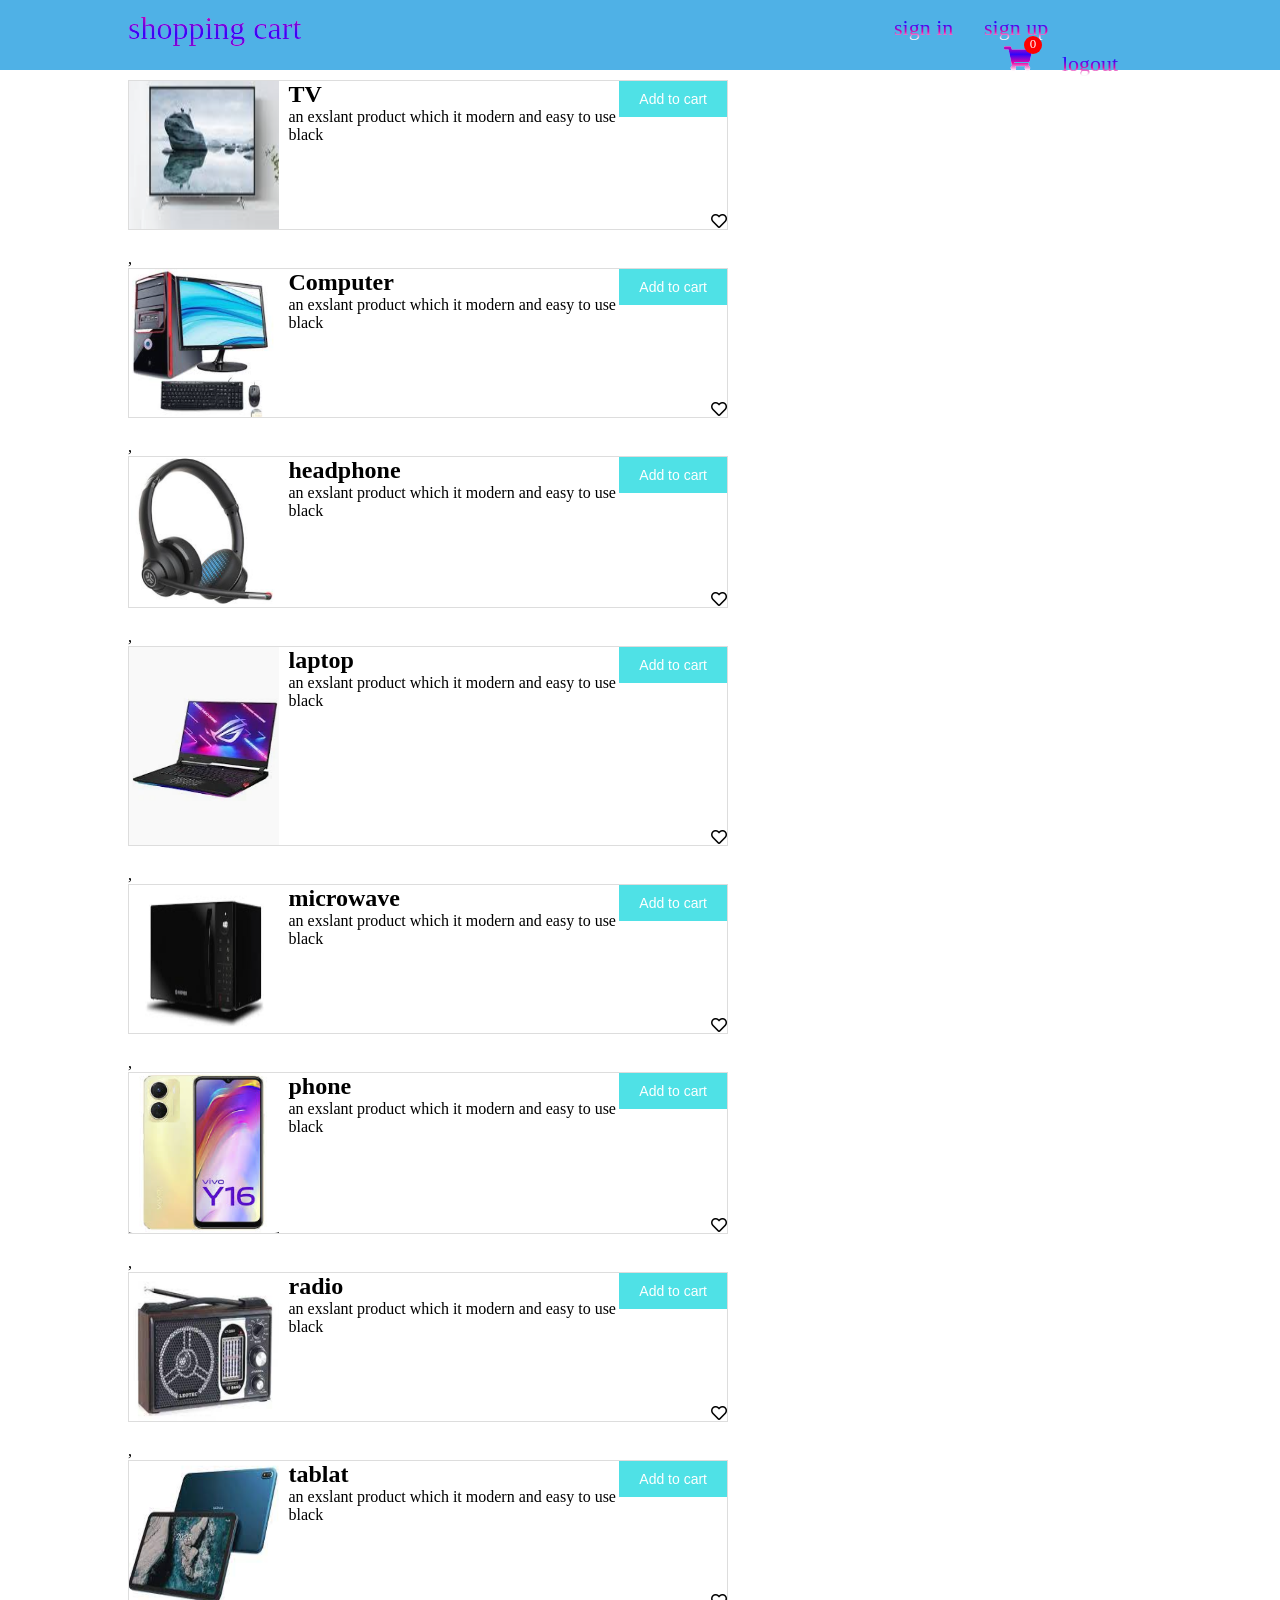
<file: index.html>
<!DOCTYPE html>
<html lang="en">
<head>
    <meta charset="UTF-8">
    <meta name="viewport" content="width=device-width, initial-scale=1.0">
    <title>mean page</title>
    <!-- <link href="https://cdn.jsdelivr.net/npm/bootstrap@5.3.2/dist/css/bootstrap.min.css" rel="stylesheet"> -->
    <link rel="stylesheet" href="css/style.css" />
    <link rel="stylesheet" href="css/all.css" />
</head>
<body>
    <header>
        <div class="container">
            <div class="header-content">
                <a href="index.html" class="brand">shopping cart</a>

                <nav>
                    <ul id="links">
                        <li><a href="login.html">sign in</a></li>
                        <li><a href="register.html">sign up</a></li>
                    </ul>
                    <ul id="user_info">
                        <li><a href="#" id="user"></a></li>
                        <li class="shopping_cart">
                            <i class="fas fa-shopping-cart"></i>
                            <span class="badge"></span>
                            <div class="carts_product">
                               <div ></div> 
                               <a href="cartproducts.html">view all product</a>
                            </div>
                        </li>
                        <li><a href="#" id="logout">logout</a></li>
                    </ul>
                </nav>
            </div>
        </div>

    </header>

    <section class="Home">
      <div class="container">
        <div class="products">

            <div class="product_item">
                <img src="image/TV.PNG" alt="TV" class="product_item_img">
                <div class="product_item_description">
                    <h2>TV</h2>
                    <p>Television (TV) is a ubiquitous electronic device that revolutionized entertainment</p>
                    <span>color:black</span>
                </div>
                <div class="prouduct_item_action">
                    <button class="add_to_cart">Add to cart</button>
                    <i class="far fa-heart fav"></i>

                </div>
            </div>
          

        </div>
      </div>
        
    </section>

    <script src="https://cdn.jsdelivr.net/npm/jquery@3.5.1/dist/jquery.slim.min.js"></script>
    <script src="https://cdn.jsdelivr.net/npm/popper.js@1.16.1/dist/umd/popper.min.js"></script>
    <script src="https://cdn.jsdelivr.net/npm/bootstrap@4.6.1/dist/js/bootstrap.bundle.min.js"></script>
    <script src="js/script.js"></script> 

    
</body>
</html>
</file>
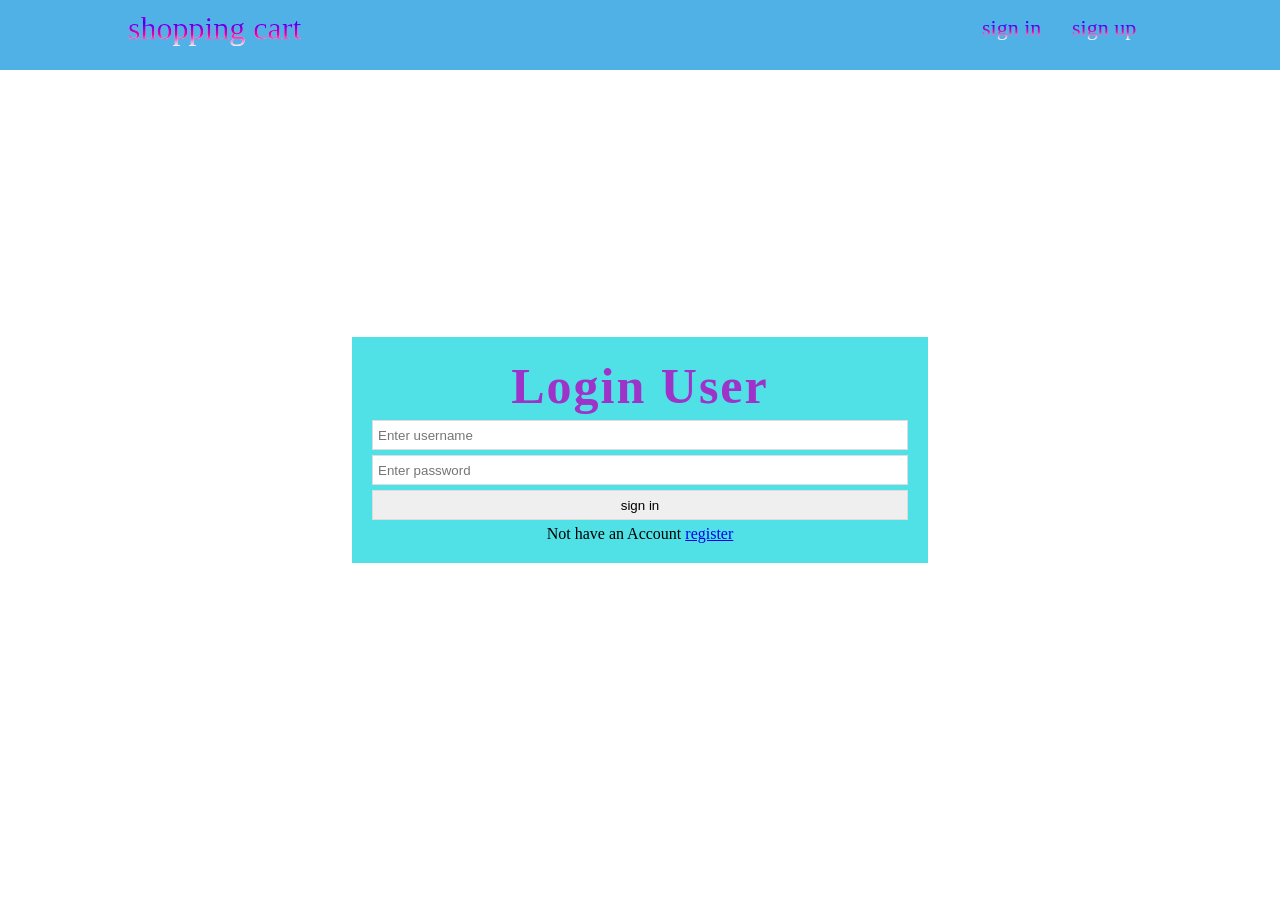
<file: login.html>
<!DOCTYPE html>
<html lang="en">
<head>
    <meta charset="UTF-8">
    <meta name="viewport" content="width=device-width, initial-scale=1.0">
    <title>login</title>
    <link rel="stylesheet" href="css/style.css" />
    <link rel="stylesheet" href="css/all.css" />
    <!-- <link href="https://cdn.jsdelivr.net/npm/bootstrap@5.3.2/dist/css/bootstrap.min.css" rel="stylesheet"> -->
</head>
<body>
    <header>
        <div class="container">
            <div class="header-content">
                <a href="index.html" class="brand">shopping cart</a>

                <nav>
                    <ul id="link">
                        <li><a href="login.html">sign in</a></li>
                        <li><a href="register.html">sign up</a></li>
                    </ul>
                </nav>
            </div>
        </div>

    </header>

    <section class="section-form">
        <h2>Login User</h2>
        <form>
            <input type="text" placeholder="Enter username" id="username">
            <input type="password" placeholder="Enter password" id="password">
            <input type="submit" value="sign in" id="sign_in">
            Not have an Account
            <a href="register.html">register</a>
        </form>
    </section>
    <script src="https://cdn.jsdelivr.net/npm/jquery@3.5.1/dist/jquery.slim.min.js"></script>
    <script src="https://cdn.jsdelivr.net/npm/popper.js@1.16.1/dist/umd/popper.min.js"></script>
    <script src="https://cdn.jsdelivr.net/npm/bootstrap@4.6.1/dist/js/bootstrap.bundle.min.js"></script>
    <script src="js/login.js"></script>
</body>
</html>
</file>
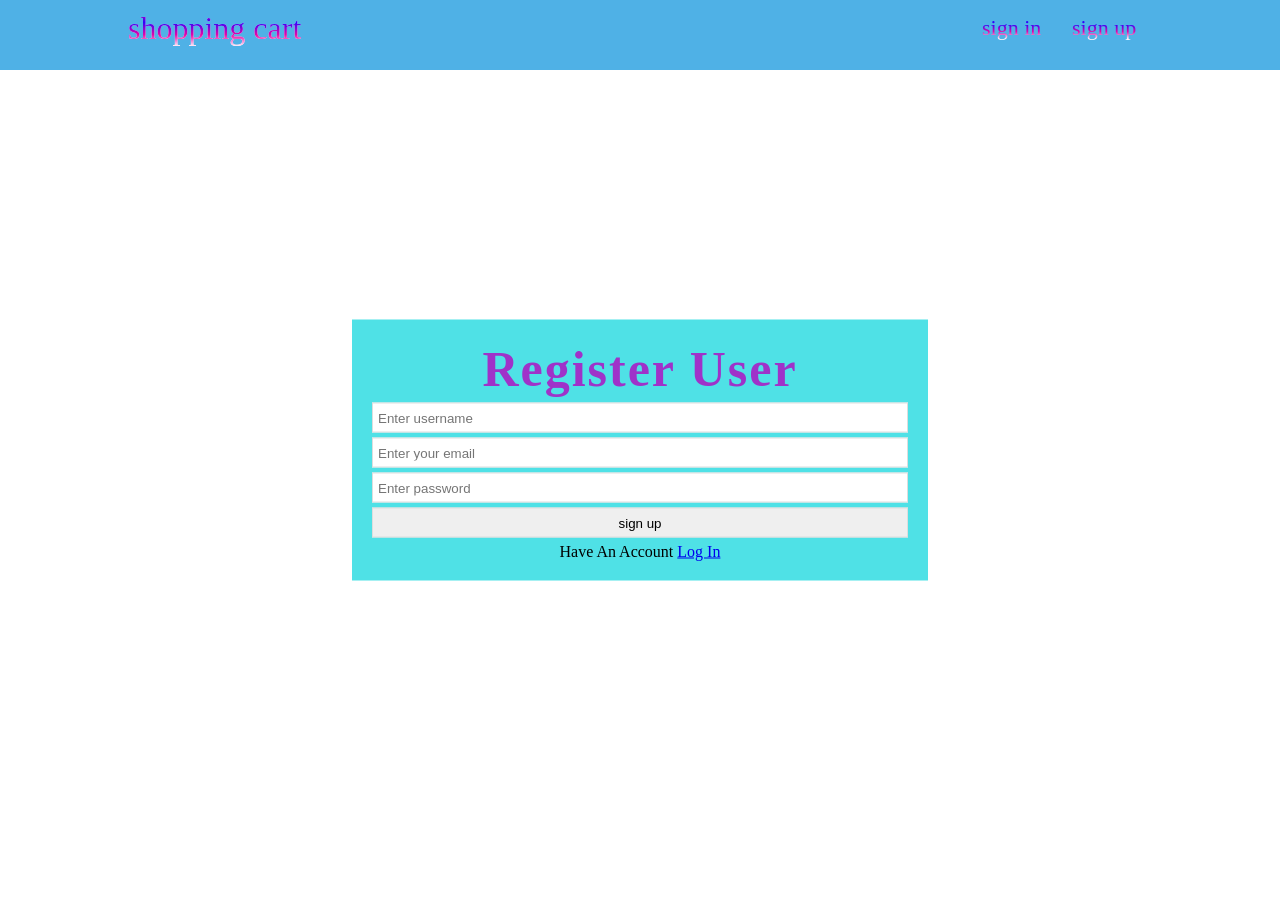
<file: register.html>
<!DOCTYPE html>
<html lang="en">
<head>
    <meta charset="UTF-8">
    <meta name="viewport" content="width=device-width, initial-scale=1.0">
    <title>register</title>
    <link rel="stylesheet" href="css/style.css" />
    <link rel="stylesheet" href="css/all.css" />
    <!-- <link href="https://cdn.jsdelivr.net/npm/bootstrap@5.3.2/dist/css/bootstrap.min.css" rel="stylesheet"> -->
</head>
<body>
    <header>
        <div class="container">
            <div class="header-content">
                <a href="index.html" class="brand">shopping cart</a>

                <nav>
                    <ul id="link">
                        <li><a href="login.html">sign in</a></li>
                        <li><a href="register.html">sign up</a></li>
                    </ul>
                </nav>
            </div>
        </div>

    </header>

    <section class="section-form">
        <h2>Register User</h2>
        <form>
            <input type="text" placeholder="Enter username" id="username">
            <input type="email" placeholder="Enter your email" id="email">
            <input type="password" placeholder="Enter password" id="password">
            <input type="submit" value="sign up" id="sign_up">
             Have An Account 
             <a href="login.html">Log In</a>
        </form>
    </section>
    <script src="https://cdn.jsdelivr.net/npm/jquery@3.5.1/dist/jquery.slim.min.js"></script>
    <script src="https://cdn.jsdelivr.net/npm/popper.js@1.16.1/dist/umd/popper.min.js"></script>
    <script src="https://cdn.jsdelivr.net/npm/bootstrap@4.6.1/dist/js/bootstrap.bundle.min.js"></script>
    <script src="js/register.js"></script>
</body>
</html>
</file>
<file: css/style.css>
*{
    margin: 0px;
    padding: 0px;
    box-sizing: border-box;
}header{
    /* background: rgb(165, 201, 212) !important; */
    background: rgb(79, 177, 230) !important;
    height: 70px;
    padding: 10px 0px;

}.container{
    width: 80%;
    margin: auto;
    
}.header-content{
    display: flex;
    justify-content: space-between;
}.header-content .brand{
    font-size: 32px;
    text-decoration: none;
    background : -webkit-linear-gradient(top,rgb(227, 6, 168),rgb(46, 5, 251),rgb(227, 6, 168),white),white;
    -webkit-background-clip: text;
    color:transparent;
}nav ul{
    display: flex;
    list-style: none;
}nav ul li a{
    font-size: 22px;
    display: block;
    background : -webkit-linear-gradient(top,rgb(227, 6, 168),rgb(46, 5, 251),rgb(46, 5, 251),rgb(227, 6, 168),rgb(247, 247, 248),white);
    -webkit-background-clip: text;
    color:transparent;
    min-width: 80px;
   
    padding: 5px;
    margin: 0px 5px;
}.section-form{
    position: absolute;
    top: 50%;
    left: 50%;
    transform: translate(-50%,-50%);
    width: 45%;
    text-align: center;
    background-color: rgb(79, 225, 230);
    padding: 20px;
}.section-form  h2{
    font-size: 50px;
    letter-spacing: 2px;
    color: rgb(159, 50, 201);
}.section-form form input{
    display: block;
    width: 100%;
    margin: 5px 0px;
    height: 30px;
    border: 1px solid #ddd;
    padding: 5px;
    font-family: 'Franklin Gothic Medium', 'Arial Narrow', Arial, sans-serif;
    outline: none;
}.section-form form input[type="submit"]:hover{
    opacity: 0.5;
}
nav ul #user-info{

    display: none;
}.products{
    width: 600px;
    margin: 10px 0px;
}.product_item{
    display: flex;
    width: 100%;
    min-height: 150px;
    max-height: 200px;
    border: 1px solid #ddd;
    margin-bottom: 20px;
}.product_item_img{
    width: 25%;
    
    margin-right: 10px;
}.prouduct_item_action{
   
    flex: 1;
    text-align: right;
    display: flex;
    justify-content: space-between;
    flex-direction: column;
}.product_item .add_to_cart{
    display: block;
    margin-left: auto;
    background-color: rgb(79, 225, 230) ;
    color: #fff;
    border: 0;
    padding: 10px 20px;
    font-size: 14px;
    cursor: pointer;
}.product_item .fav{
    cursor: pointer;
    width: 20px;
    display: block;
    margin-left: auto;}
nav ul#user_info li i{
    background : -webkit-linear-gradient(top,rgb(227, 6, 168),rgb(46, 5, 251),rgb(227, 6, 168),white),white;
    -webkit-background-clip: text;
    color:transparent;
   font-size: 25px;
   cursor: pointer;}
   nav ul#user_info li{
    margin: 0px 10px;
    position: relative;
   }nav ul#user_info li .badge{
    position: absolute;
    width: 18px;
    height: 18px;
    background-color: red;
    color: #fff;
    text-align: center;
    display: block;
    border-radius: 50%;
    top:-10px;
    right:-10px;
    font-size: 13px;
    display: none;
   }.carts_product{
    position: absolute;
    width: 250px;
    transform: translate(-50%,0);
    top:65px;
    padding: 10px;
    border: 1px solid rgb(79, 225, 230);
    display: none;
   }.carts_product a{
    display: block;
    margin: 4px 0;
    padding: 0;
    background:rgb(79, 225, 230) !important;
    color: #fff;
    text-align: center;
    text-decoration: none;
   }
</file>
